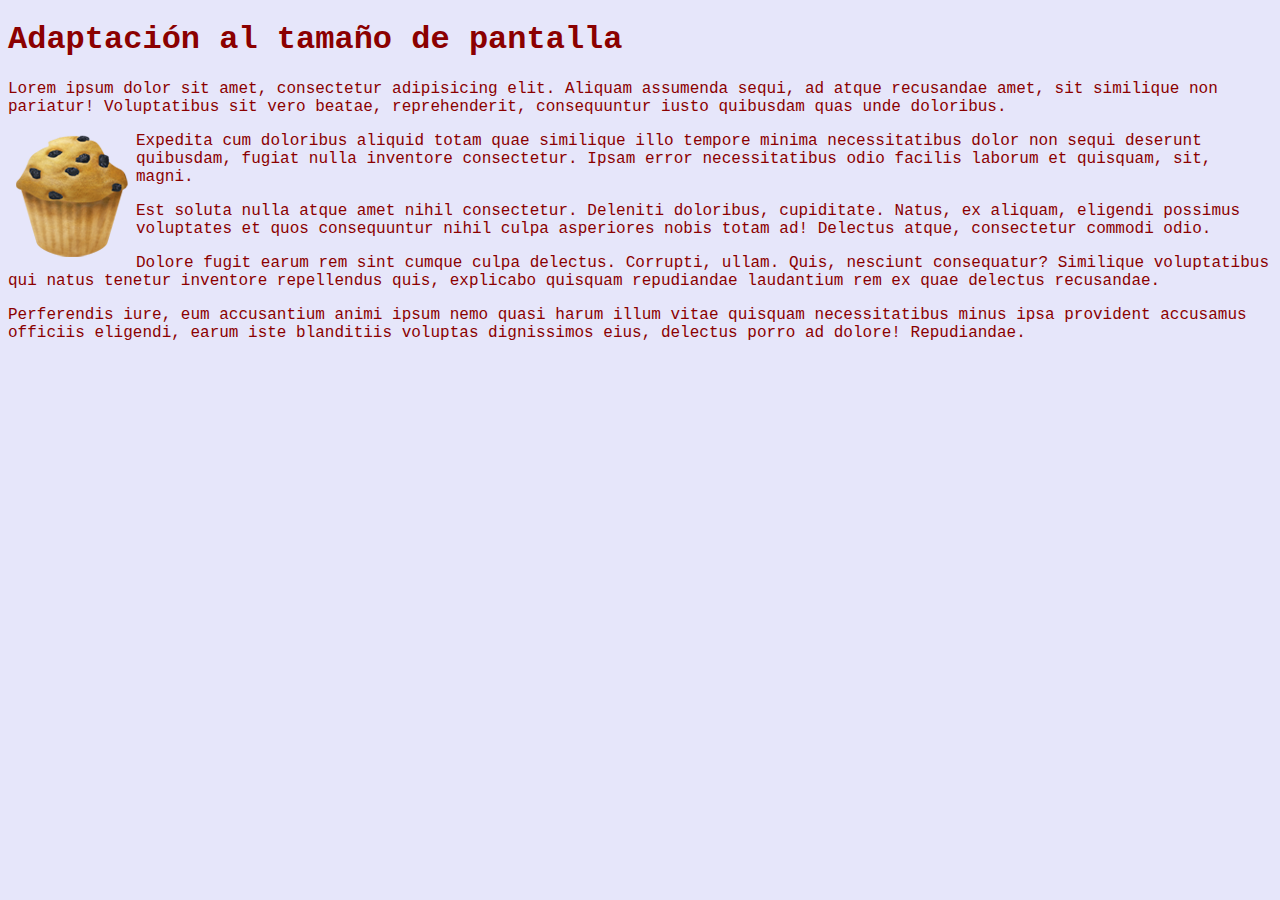
<file: index.html>
<!DOCTYPE html>
<html lang="en">

<head>
    <meta charset="UTF-8">
    <title>Adaptación al tamaño de pantalla</title>
    <meta name="viewport" content="width=device-width, initial-scale=1.0">
    <link rel="stylesheet" href="css/style.css">
</head>

<body>
    <h1>Adaptación al tamaño de pantalla</h1>

    <p>Lorem ipsum dolor sit amet, consectetur adipisicing elit. Aliquam assumenda sequi, ad atque recusandae amet, sit
        similique non pariatur! Voluptatibus sit vero beatae, reprehenderit, consequuntur iusto quibusdam quas unde
        doloribus.</p>

    <img src="img/comida.png">

    <p>Expedita cum doloribus aliquid totam quae similique illo tempore minima necessitatibus dolor non sequi deserunt
        quibusdam, fugiat nulla inventore consectetur. Ipsam error necessitatibus odio facilis laborum et quisquam, sit,
        magni.</p>
    <p>Est soluta nulla atque amet nihil consectetur. Deleniti doloribus, cupiditate. Natus, ex aliquam, eligendi
        possimus voluptates et quos consequuntur nihil culpa asperiores nobis totam ad! Delectus atque, consectetur
        commodi odio.</p>
    <p>Dolore fugit earum rem sint cumque culpa delectus. Corrupti, ullam. Quis, nesciunt consequatur? Similique
        voluptatibus qui natus tenetur inventore repellendus quis, explicabo quisquam repudiandae laudantium rem ex quae
        delectus recusandae.</p>
    <p>Perferendis iure, eum accusantium animi ipsum nemo quasi harum illum vitae quisquam necessitatibus minus ipsa
        provident accusamus officiis eligendi, earum iste blanditiis voluptas dignissimos eius, delectus porro ad
        dolore! Repudiandae.</p>

</body>

</html>
</file>
<file: css/style.css>
* {
    box-sizing: border-box;
}

/* indico que las imagenes se ponen a la izquierda de los textos*/
img{
    float:left;
}


@media screen and (max-width: 800px) {
    body {
        background-color: darkred;
        color: lavender;
        font-family: 'Courier New', Courier, monospace;
    }
}

@media screen and (min-width: 801px) and (max-width: 1199px) {
    body {
        background-color:lightcyan;
        color: lightpink;
        font-family:'Lucida Sans', 'Lucida Sans Regular', 'Lucida Grande', 'Lucida Sans Unicode', Geneva, Verdana, sans-serif;
    }
}


/* esto es que indico que cuando la pantalla sea 1200px pase lo que pongo debajo*/
@media screen and (min-width: 1200px) {
    body {
        background-color: lavender;
        color: darkred;
        font-family: 'Courier New', Courier, monospace;
    }
}
</file>
